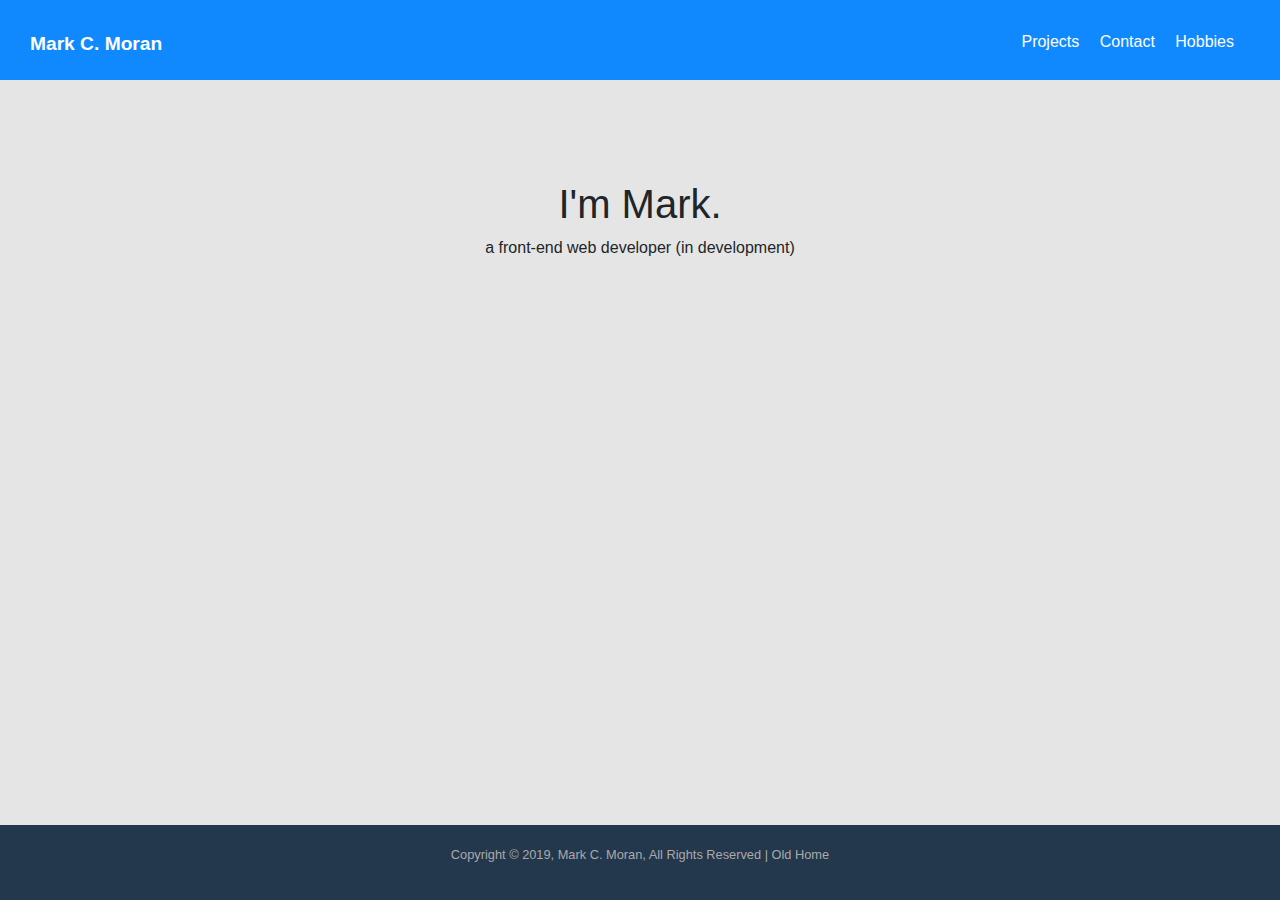
<file: index.html>
<!doctype html>
<html lang="en">
  <head>
    <!-- Required meta tags -->
    <meta charset="utf-8">
    <meta name="viewport" content="width=device-width, initial-scale=1, shrink-to-fit=no">

    <!-- Bootstrap CSS -->
    <link rel="stylesheet" href="https://stackpath.bootstrapcdn.com/bootstrap/4.3.1/css/bootstrap.min.css" integrity="sha384-ggOyR0iXCbMQv3Xipma34MD+dH/1fQ784/j6cY/iJTQUOhcWr7x9JvoRxT2MZw1T" crossorigin="anonymous">
    <link rel="stylesheet" href="css/style.css">


    <!-- HTML5 shim and Respond.js for IE8 support of HTML5 elements and media queries -->
    <!-- WARNING: Respond.js doesn't work if you view the page via file:// -->
    <!--[if lt IE 9]>
      <script src="https://oss.maxcdn.com/html5shiv/3.7.3/html5shiv.min.js"></script>
      <script src="https://oss.maxcdn.com/respond/1.4.2/respond.min.js"></script>
    <![endif]-->
    
  </head>
  <body>
  <header>
    <div class="logo">
      <span class="page-title"><a href="index.html">Mark C. Moran</a></span>
    </div>
    <nav>
      <ul>
        <li><a href="projects.html">Projects</a></li>
        <li><a href="contact.html">Contact</a></li>
        <li><a href="hobbies.html">Hobbies</a></li>
      </ul>
    </nav>
  </header>
  <div class="content">
    <h1>I'm Mark.</h1>
    <p>a front-end web developer (in development)</p>
  </div>

  <footer>
    <p>Copyright &copy; 2019, Mark C. Moran, All Rights Reserved | <a href="old_home.html">Old Home</a></p>
  </footer>


    <!-- Optional JavaScript -->
    <!-- jQuery first, then Popper.js, then Bootstrap JS -->
    <script src="https://code.jquery.com/jquery-3.3.1.slim.min.js" integrity="sha384-q8i/X+965DzO0rT7abK41JStQIAqVgRVzpbzo5smXKp4YfRvH+8abtTE1Pi6jizo" crossorigin="anonymous"></script>
    <script src="https://cdnjs.cloudflare.com/ajax/libs/popper.js/1.14.7/umd/popper.min.js" integrity="sha384-UO2eT0CpHqdSJQ6hJty5KVphtPhzWj9WO1clHTMGa3JDZwrnQq4sF86dIHNDz0W1" crossorigin="anonymous"></script>
    <script src="https://stackpath.bootstrapcdn.com/bootstrap/4.3.1/js/bootstrap.min.js" integrity="sha384-JjSmVgyd0p3pXB1rRibZUAYoIIy6OrQ6VrjIEaFf/nJGzIxFDsf4x0xIM+B07jRM" crossorigin="anonymous"></script>

    <!-- my javascript -->
  
  </body>
</html>
</file>
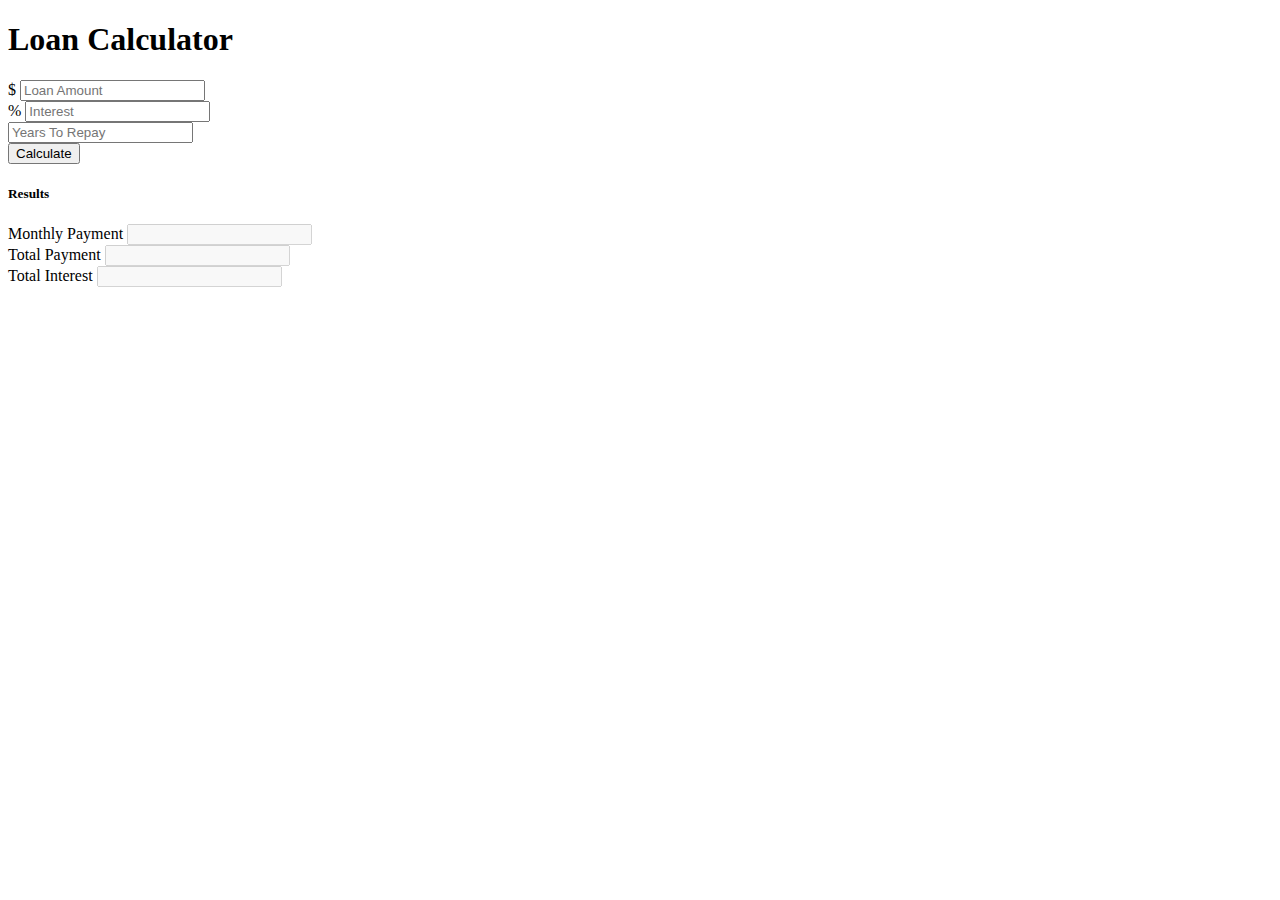
<file: projects/loancalculator/index.html>
<!doctype html>
<html lang="en">
  <head>
    <title>Hello, world!</title>
    <!-- Required meta tags -->
    <meta charset="utf-8">
    <meta name="viewport" content="width=device-width, initial-scale=1, shrink-to-fit=no">

    <!-- Bootstrap CSS -->
    <link rel="stylesheet" href="https://maxcdn.bootstrapcdn.com/bootstrap/4.0.0-beta.2/css/bootstrap.min.css" integrity="sha384-PsH8R72JQ3SOdhVi3uxftmaW6Vc51MKb0q5P2rRUpPvrszuE4W1povHYgTpBfshb" crossorigin="anonymous">
  </head>
  <body class="bg-dark">
    <div class="container">
      <div class="row">
        <div class="col-md-6 mx-auto">
          <div class="card card-body text-center mt-5">
            <h1 class="heading display-5 pb-3">Loan Calculator</h1>
            <form id="loan-form">
              <div class="form-group">
                <div class="input-group">
                  <span class="input-group-addon">$</span>
                  <input type="number" class="form-control" id="amount" placeholder="Loan Amount">
                </div>
              </div>
              <div class="form-group">
                <div class="input-group">
                  <span class="input-group-addon">%</span>
                  <input type="number" class="form-control" id="interest" placeholder="Interest">
                </div>
              </div>
              <div class="form-group">
                <input type="number" class="form-control" id="years" placeholder="Years To Repay">
              </div>
              <div class="forn-group">
                <input type="submit" value="Calculate" class="btn btn-dark btn-block">
              </div>
            </form>
            <!-- LOADER -->
            <!--
            <div id="loading">
              <img src="img/loading.gif" alt="">
            </div>
            -->
            <!-- RESULTS -->
            <div id="results" class="pt-4">
              <h5>Results</h5>
              <div class="form-group">
                <div class="input-group">
                  <span class="input-group-addon">Monthly Payment</span>
                  <input type="number" class="form-control" id="monthly-payment" disabled>
                </div>
              </div>

              <div class="form-group">
                <div class="input-group">
                  <span class="input-group-addon">Total Payment</span>
                  <input type="number" class="form-control" id="total-payment" disabled>
                </div>
              </div>

              <div class="form-group">
                <div class="input-group">
                  <span class="input-group-addon">Total Interest</span>
                  <input type="number" class="form-control" id="total-interest" disabled>
                </div>
              </div>
            </div>
          </div>
        </div>
      </div>
    </div>

    <!-- Optional JavaScript -->
    <!-- jQuery first, then Popper.js, then Bootstrap JS -->
    <script src="https://code.jquery.com/jquery-3.2.1.slim.min.js" integrity="sha384-KJ3o2DKtIkvYIK3UENzmM7KCkRr/rE9/Qpg6aAZGJwFDMVNA/GpGFF93hXpG5KkN" crossorigin="anonymous"></script>
    <script src="https://cdnjs.cloudflare.com/ajax/libs/popper.js/1.12.3/umd/popper.min.js" integrity="sha384-vFJXuSJphROIrBnz7yo7oB41mKfc8JzQZiCq4NCceLEaO4IHwicKwpJf9c9IpFgh" crossorigin="anonymous"></script>
    <script src="https://maxcdn.bootstrapcdn.com/bootstrap/4.0.0-beta.2/js/bootstrap.min.js" integrity="sha384-alpBpkh1PFOepccYVYDB4do5UnbKysX5WZXm3XxPqe5iKTfUKjNkCk9SaVuEZflJ" crossorigin="anonymous"></script>
    <script src="app.js"></script>
  </body>
</html>
</file>
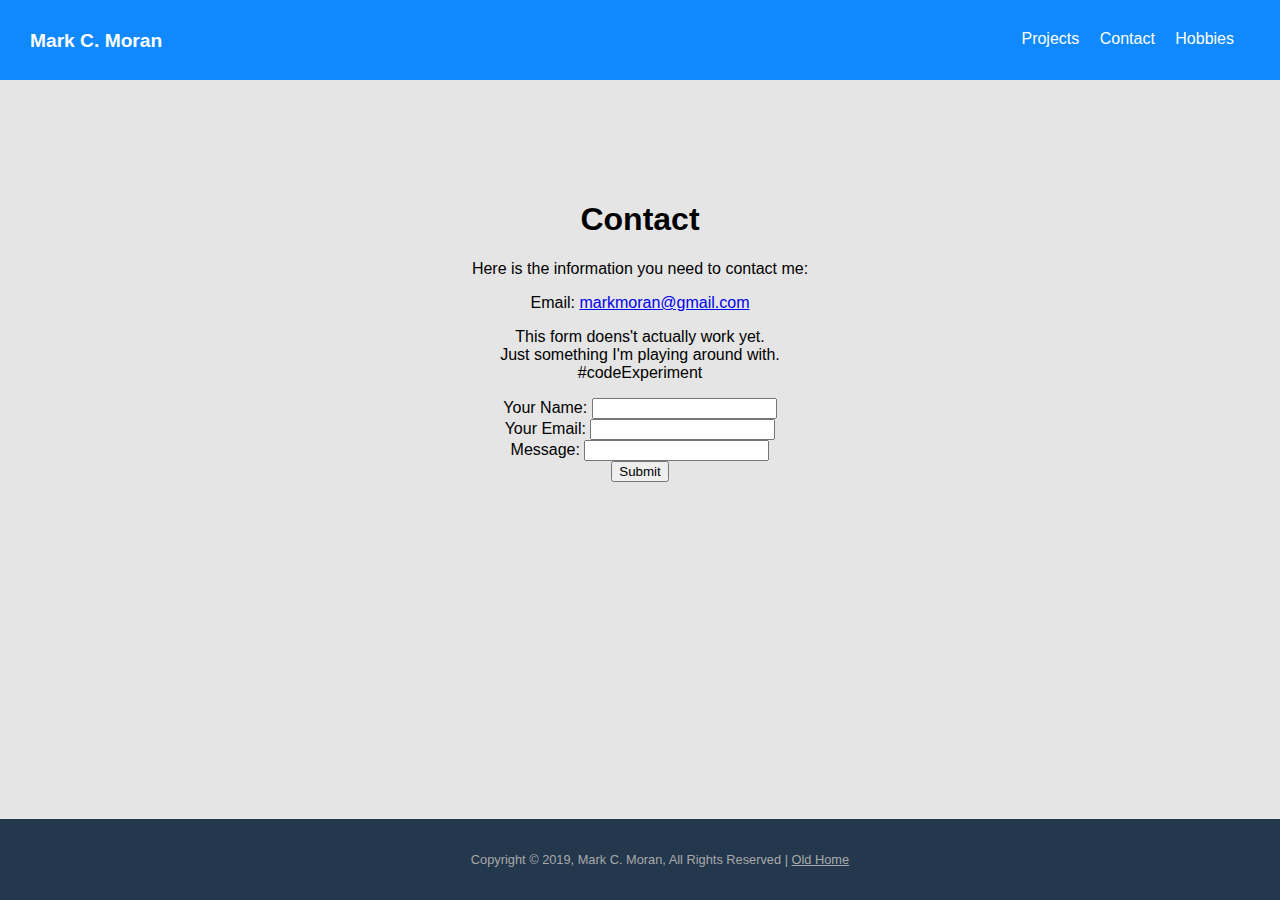
<file: contact.html>
<!DOCTYPE html>
<html lang="en">
<head>
  <meta charset="UTF-8">
  <meta name="viewport" content="width=device-width, initial-scale=1.0">
  <meta http-equiv="X-UA-Compatible" content="ie=edge">
  <link rel="stylesheet" href="css/style.css">
  <link rel="icon" href="favicon.ico">
  <title>Mark C. Moran || Web Coding Monkey</title>
</head>
<body>
  <header>
    <div class="logo">
      <span class="page-title"><a href="index.html">Mark C. Moran</a></span>
    </div>
    <nav>
      <ul>
        <li><a href="projects.html">Projects</a></li>
        <li><a href="contact.html">Contact</a></li>
        <li><a href="hobbies.html">Hobbies</a></li>
      </ul>
    </nav>
  </header>
  <div class="content">
    <h1>Contact</h1>
    
    <p>Here is the information you need to contact me:</p>

    <p>Email: <a href="mailto:markmoran@gmail.com" target="_blank">markmoran@gmail.com</a></p>

    <p>
    This form doens't actually work yet.<br />Just something I'm playing around with. <br />#codeExperiment
    </p>

    <form class="" action="index.html" method="post">
      <label for="">Your Name:</label>
      <input type="text" name="" value=""><br />
      <label for="">Your Email:</label>
      <input type="email" name="" value=""><br />
      <label for="">Message:</label>
      <input type="textarea" name="" value=""><br />
      <input type="submit" name=""f>
    </form>
  </div>

  <footer>
    <p>Copyright &copy; 2019, Mark C. Moran, All Rights Reserved | <a href="old_home.html">Old Home</a></p>
  </footer>
  
</body>
</html>
</file>
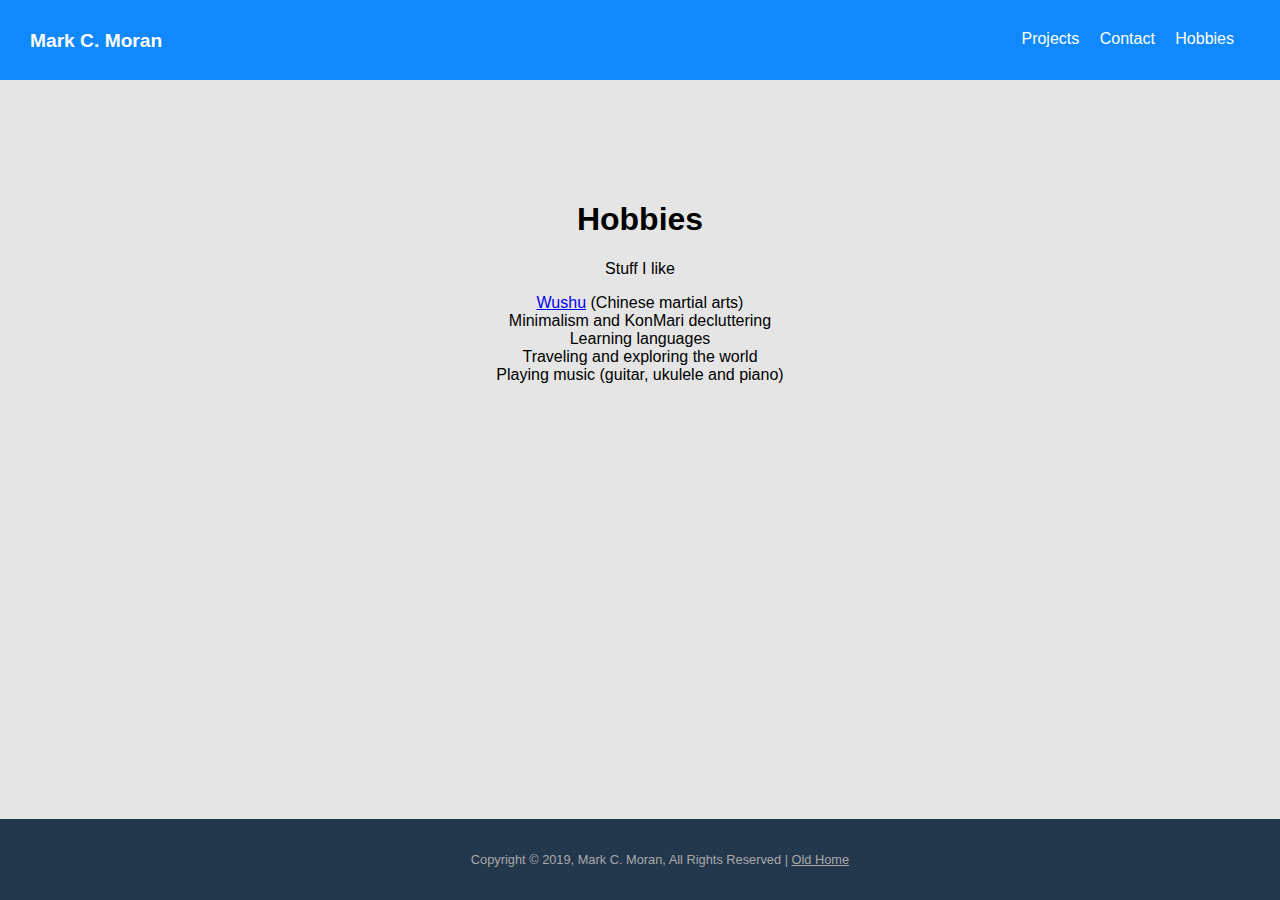
<file: hobbies.html>
<!DOCTYPE html>
<html lang="en">
<head>
  <meta charset="UTF-8">
  <meta name="viewport" content="width=device-width, initial-scale=1.0">
  <meta http-equiv="X-UA-Compatible" content="ie=edge">
  <link rel="stylesheet" href="css/style.css">
  <link rel="icon" href="favicon.ico">
  <title>Mark C. Moran || Web Coding Monkey</title>
</head>
<body>
  <header>
    <div class="logo">
      <span class="page-title"><a href="index.html">Mark C. Moran</a></span>
    </div>
    <nav>
      <ul>
        <li><a href="projects.html">Projects</a></li>
        <li><a href="contact.html">Contact</a></li>
        <li><a href="hobbies.html">Hobbies</a></li>
      </ul>
    </nav>
  </header>
  <div class="content">
    <h1>Hobbies</h1>
    
    <p>Stuff I like</p>

    <p><a href="https://wushuadventures.com" target="_blank">Wushu</a> (Chinese martial arts)<br />
      Minimalism and KonMari decluttering<br />
      Learning languages<br />
      Traveling and exploring the world<br />
      Playing music (guitar, ukulele and piano)<br />
    </p>

  </div>

  <footer>
    <p>Copyright &copy; 2019, Mark C. Moran, All Rights Reserved | <a href="old_home.html">Old Home</a></p>
  </footer>
  
</body>
</html>
</file>
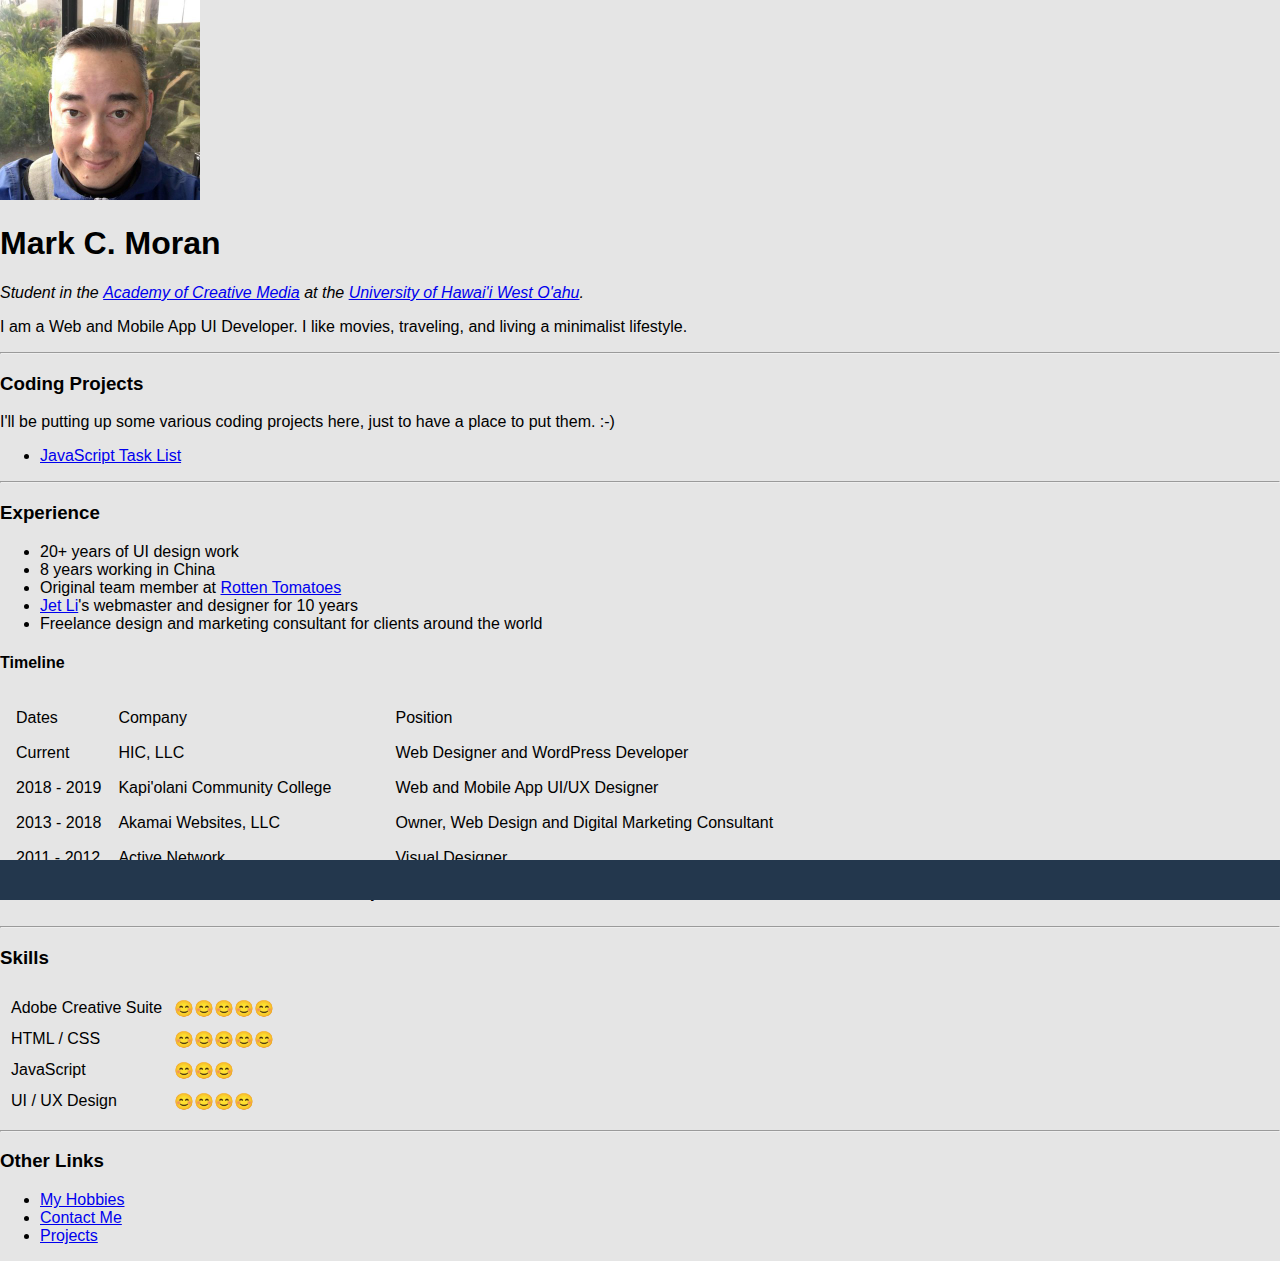
<file: old_home.html>
<!DOCTYPE html>
<html lang="en" dir="ltr">
  <head>
    <meta charset="utf-8">
    <link rel="stylesheet" href="css/style.css">
    <title>Mark C. Moran || Front End Web Monkey</title>
  </head>

  <body>
    <img src="images/markmoran.jpg" alt="Mark Moran - Profile Image" height="200" width="200" />
    <h1>Mark C. Moran</h1>
    <p>
      <em>Student in the <a href="https://acmsystem.hawaii.edu" target="_blank"><strong>Academy of Creative Media</strong></a> at the <a href="https://westoahu.hawaii.edu" target="_blank"><strong>University of Hawai'i West O'ahu</strong></a>.</em>
    </p>

    <p>
      I am a Web and Mobile App UI Developer. I like movies, traveling, and living a minimalist lifestyle.
    </p>
    <hr>

    <h3>Coding Projects</h3>

    <p>I'll be putting up some various coding projects here, just to have a place to put them. :-)</p>

    <ul>
      <li><a href="./projects/tasklist.html">JavaScript Task List</a></li>
    </ul>

    <hr>

    <h3>Experience</h3>

    <ul>
      <li>20+ years of UI design work</li>
      <li>8 years working in China</li>
      <li>Original team member at <a href="https://rottentomatoes.com" target="_blank">Rotten Tomatoes</a></li>
      <li><a href="https://jetli.com" target="_blank">Jet Li</a>'s webmaster and designer for 10 years</li>
      <li>Freelance design and marketing consultant for clients around the world</li>
    </ul>

    <h4>Timeline</h4>

    <table cellspacing="15">
      <thead>
        <tr>
          <td>
            Dates
          </td>
          <td>
            Company
          </td>
          <td>
            Position
          </td>
        </tr>
      </thead>
      <tbody>
          <tr>
            <td>
              Current
            </td>
            <td>
              HIC, LLC
            </td>
            <td>
              Web Designer and WordPress Developer
            </td>
          </tr>
        <tr>
          <td>
            2018 - 2019
          </td>
          <td>
            Kapi'olani Community College
          </td>
          <td>
            Web and Mobile App UI/UX Designer
          </td>
        </tr>
        <tr>
          <td>
            2013 - 2018
          </td>
          <td>
            Akamai Websites, LLC
          </td>
          <td>
            Owner, Web Design and Digital Marketing Consultant
          </td>
        </tr>
        <tr>
          <td>
            2011 - 2012
          </td>
          <td>
            Active Network
          </td>
          <td>
            Visual Designer
          </td>
        </tr>
        <tr>
          <td>
            2009 - 2010
          </td>
          <td>
            Xi'an International Studies University
          </td>
          <td>
            Teacher
          </td>
        </tr>
      </tbody>
    </table>

    <hr />

    <h3>Skills</h3>

    <table cellspacing="10">
      <tr>
        <td>
          Adobe Creative Suite
        </td>
        <td>
          😊😊😊😊😊
        </td>
      </tr>
      <tr>
        <td>
          HTML / CSS
        </td>
        <td>
          😊😊😊😊😊
        </td>
      </tr>
      <tr>
        <td>
          JavaScript
        </td>
        <td>
          😊😊😊
        </td>
      </tr>
      <tr>
        <td>
          UI / UX Design
        </td>
        <td>
          😊😊😊😊
        </td>
      </tr>
    </table>

    <hr />

    <h3>Other Links</h3>

    <ul>
      <li><a href="hobbies.html">My Hobbies</a></li>
      <li><a href="contact.html">Contact Me</a></li>
      <li><a href="projects.html">Projects</a></li>
    </ul>

    <footer>

    </footer>
  </body>
</html>
</file>
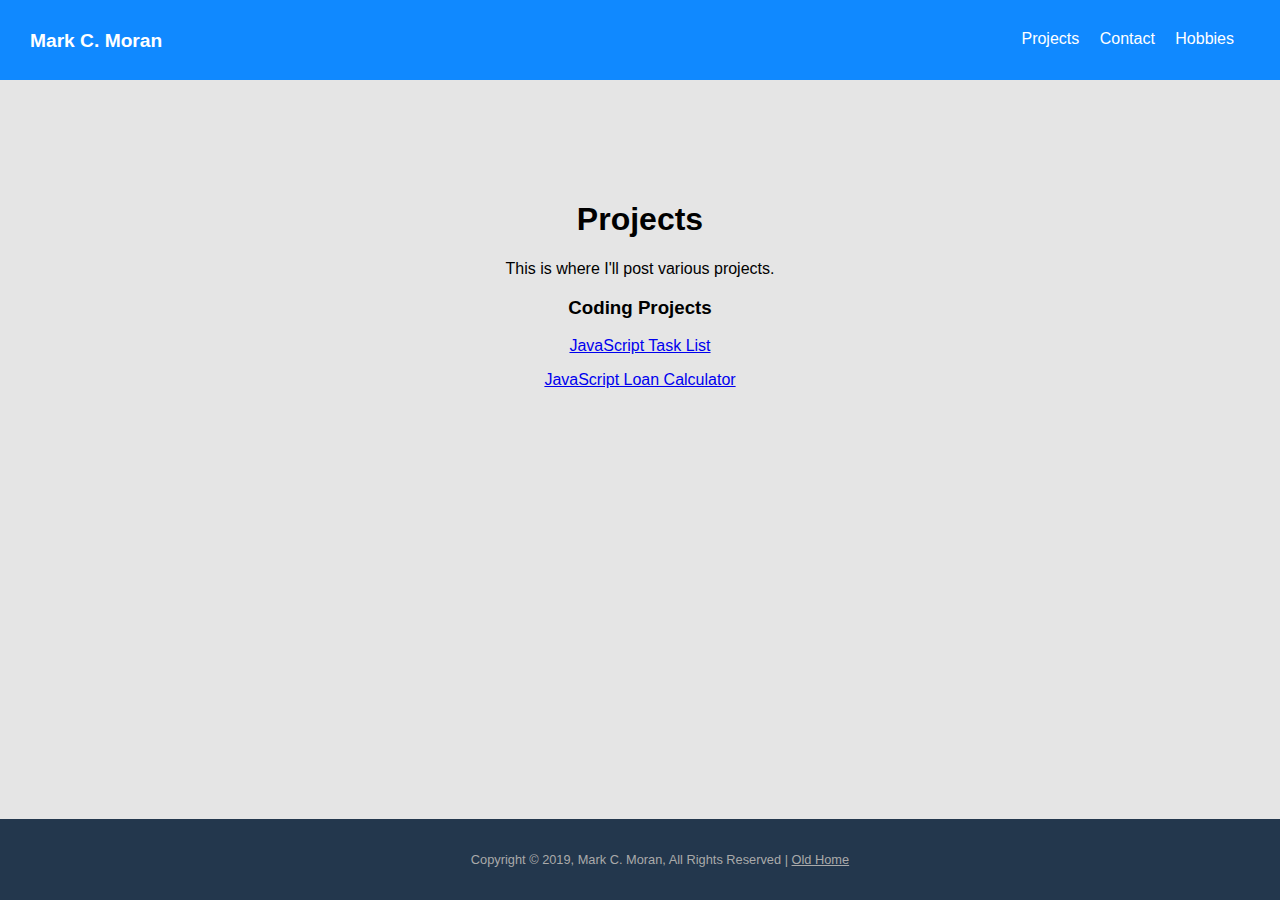
<file: projects.html>
<!DOCTYPE html>
<html lang="en">
<head>
  <meta charset="UTF-8">
  <meta name="viewport" content="width=device-width, initial-scale=1.0">
  <meta http-equiv="X-UA-Compatible" content="ie=edge">
  <link rel="stylesheet" href="css/style.css">
  <link rel="icon" href="favicon.ico">
  <title>Mark C. Moran || Web Coding Monkey</title>
</head>
<body>
  <header>
    <div class="logo">
      <span class="page-title"><a href="index.html">Mark C. Moran</a></span>
    </div>
    <nav>
      <ul>
        <li><a href="projects.html">Projects</a></li>
        <li><a href="contact.html">Contact</a></li>
        <li><a href="hobbies.html">Hobbies</a></li>
      </ul>
    </nav>
  </header>
  <div class="content">
    <h1>Projects</h1>
    <p>This is where I'll post various projects.</p><h3>Coding Projects</h3>

    <p><a href="projects/tasklist.html">JavaScript Task List</a></p>
    <p><a href="projects/loan.html">JavaScript Loan Calculator</a></p>
  </div>

  <footer>
    <p>Copyright &copy; 2019, Mark C. Moran, All Rights Reserved | <a href="old_home.html">Old Home</a></p>
  </footer>
  
</body>
</html>
</file>
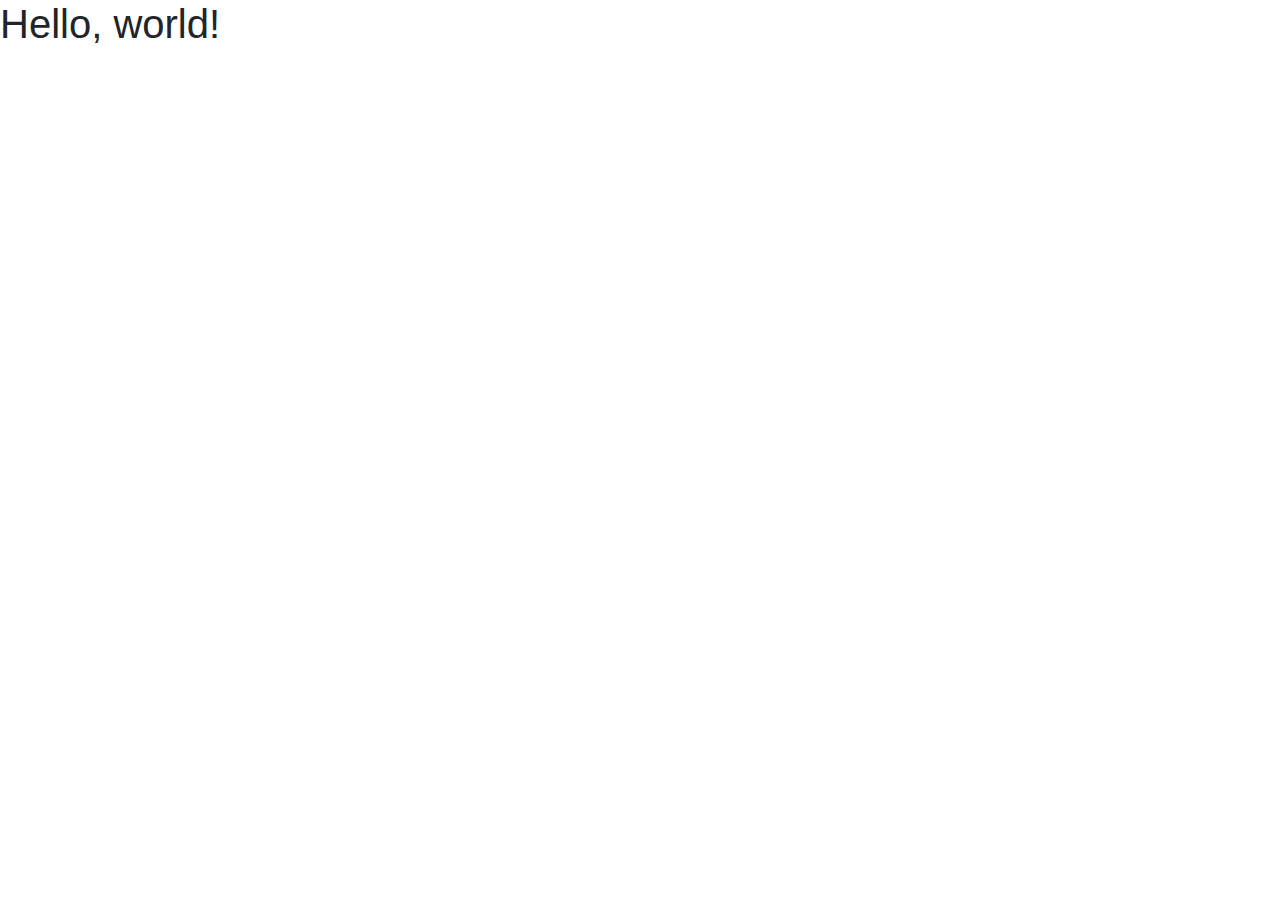
<file: projects/bootstrap-template.html>
<!doctype html>
<html lang="en">
  <head>
    <!-- Required meta tags -->
    <meta charset="utf-8">
    <meta name="viewport" content="width=device-width, initial-scale=1, shrink-to-fit=no">

    <!-- Bootstrap CSS -->
    <link rel="stylesheet" href="https://stackpath.bootstrapcdn.com/bootstrap/4.3.1/css/bootstrap.min.css" integrity="sha384-ggOyR0iXCbMQv3Xipma34MD+dH/1fQ784/j6cY/iJTQUOhcWr7x9JvoRxT2MZw1T" crossorigin="anonymous">


    <!-- HTML5 shim and Respond.js for IE8 support of HTML5 elements and media queries -->
    <!-- WARNING: Respond.js doesn't work if you view the page via file:// -->
    <!--[if lt IE 9]>
      <script src="https://oss.maxcdn.com/html5shiv/3.7.3/html5shiv.min.js"></script>
      <script src="https://oss.maxcdn.com/respond/1.4.2/respond.min.js"></script>
    <![endif]-->
    
  </head>
  <body>
    <h1>Hello, world!</h1>

    <!-- Optional JavaScript -->
    <!-- jQuery first, then Popper.js, then Bootstrap JS -->
    <script src="https://code.jquery.com/jquery-3.3.1.slim.min.js" integrity="sha384-q8i/X+965DzO0rT7abK41JStQIAqVgRVzpbzo5smXKp4YfRvH+8abtTE1Pi6jizo" crossorigin="anonymous"></script>
    <script src="https://cdnjs.cloudflare.com/ajax/libs/popper.js/1.14.7/umd/popper.min.js" integrity="sha384-UO2eT0CpHqdSJQ6hJty5KVphtPhzWj9WO1clHTMGa3JDZwrnQq4sF86dIHNDz0W1" crossorigin="anonymous"></script>
    <script src="https://stackpath.bootstrapcdn.com/bootstrap/4.3.1/js/bootstrap.min.js" integrity="sha384-JjSmVgyd0p3pXB1rRibZUAYoIIy6OrQ6VrjIEaFf/nJGzIxFDsf4x0xIM+B07jRM" crossorigin="anonymous"></script>

    <!-- my javascript -->
  
  </body>
</html>
</file>
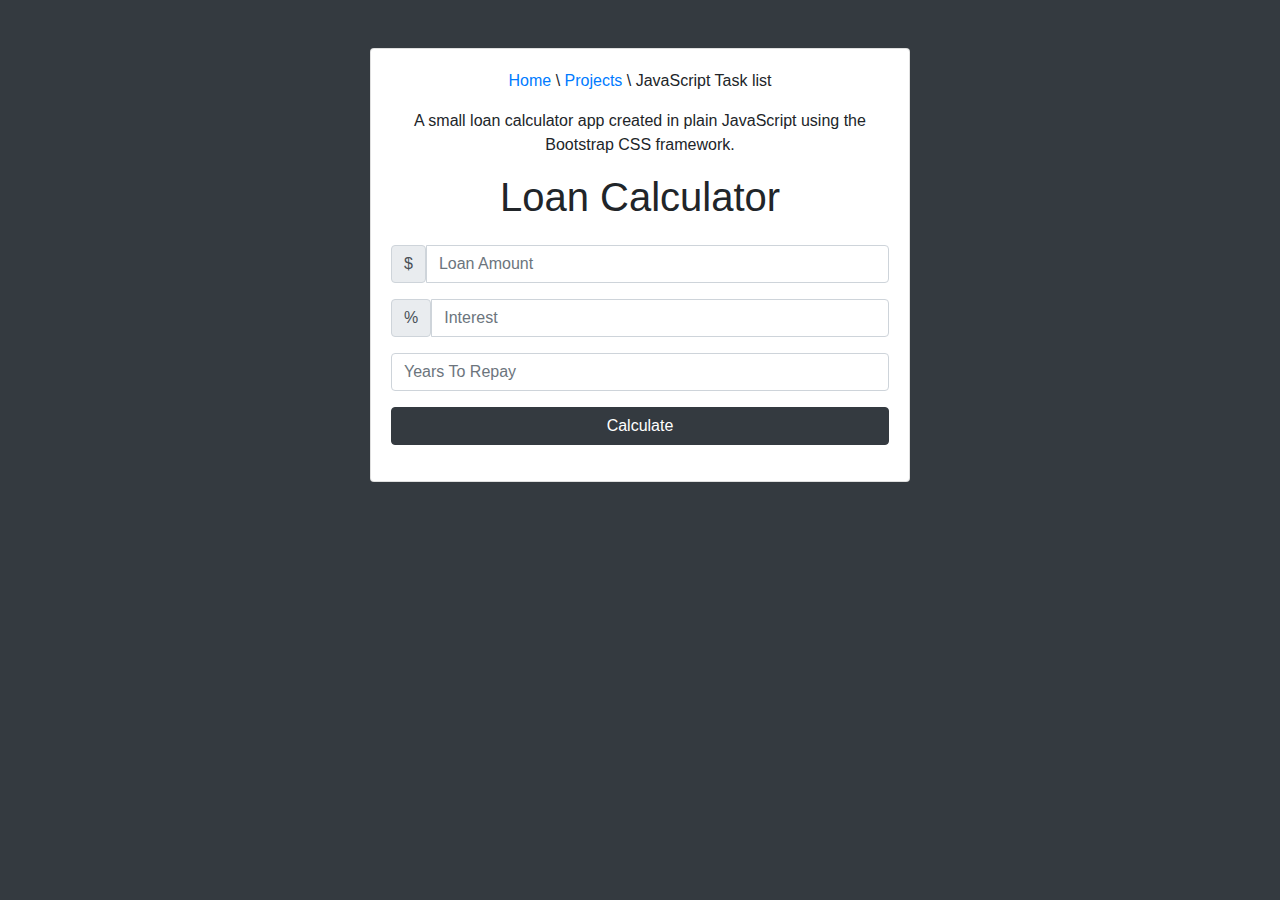
<file: projects/loan.html>
<!doctype html>
<html lang="en">
  <head>
    <!-- Required meta tags -->
    <meta charset="utf-8">
    <meta name="viewport" content="width=device-width, initial-scale=1, shrink-to-fit=no">

    <!-- Bootstrap CSS -->
    <link rel="stylesheet" href="https://stackpath.bootstrapcdn.com/bootstrap/4.3.1/css/bootstrap.min.css" integrity="sha384-ggOyR0iXCbMQv3Xipma34MD+dH/1fQ784/j6cY/iJTQUOhcWr7x9JvoRxT2MZw1T" crossorigin="anonymous">


    <!-- HTML5 shim and Respond.js for IE8 support of HTML5 elements and media queries -->
    <!-- WARNING: Respond.js doesn't work if you view the page via file:// -->
    <!--[if lt IE 9]>
      <script src="https://oss.maxcdn.com/html5shiv/3.7.3/html5shiv.min.js"></script>
      <script src="https://oss.maxcdn.com/respond/1.4.2/respond.min.js"></script>
    <![endif]-->
    <style>
      #loading, #results {
        display: none;
      }  
    </style>
    
  </head>
  <body class="bg-dark">
    <div class="container">
      <div class="row">
        <div class="col-md-6 mx-auto">
          <div class="card card-body text-center mt-5">
            <p><a href="../index.html">Home</a> \ <a href="../projects.html">Projects</a> \ JavaScript Task list</p>
            <p>A small loan calculator app created in plain JavaScript using the Bootstrap CSS framework. </p>

            <h1 class="heading display-5 pb-3">Loan Calculator</h1>
            <form id="loan-form">
              <div class="form-group">
                <div class="input-group">
                  <span class="input-group-text">$</span>
                  <input type="number" class="form-control" id="amount" placeholder="Loan Amount">
                </div> <!-- input-group -->
              </div> <!-- form-group -->
              <div class="form-group">
                <div class="input-group">
                  <span class="input-group-text">%</span>
                  <input type="number" class="form-control" id="interest" placeholder="Interest">
                </div> <!-- input-group -->
              </div> <!-- form-group -->
              <div class="form-group">
                <input type="number" class="form-control" id="years" placeholder="Years To Repay">
              </div> <!-- form-group -->
              <div class="form-group">
                <input type="submit" value="Calculate" class="btn btn-dark btn-block">
              </div>
            </form>
            
            <!-- LOADER -->
            <div id="loading">
              <img src="img/loading.gif" alt="">
            </div> 

            <!-- RESULTS -->
            <div id="results" class="pt-4">
              <h5>Results</h5>
              <div class="form-group">
                <div class="input-group">
                  <span class="input-group-text">Monthly Payment</span>
                  <input type="number" class="form-control" id="monthly-payment" disabled>
                </div> <!-- input-group -->
              </div> <!-- form-group -->
              <div class="form-group">
                <div class="input-group">
                  <span class="input-group-text">Total Payment</span>
                  <input type="number" class="form-control" id="total-payment" disabled>
                </div> <!-- input-group -->
              </div> <!-- form-group -->
              <div class="form-group">
                <div class="input-group">
                  <span class="input-group-text">Total Interest</span>
                  <input type="number" class="form-control" id="total-interest" disabled>
                </div> <!-- input-group -->
              </div> <!-- form-group -->
            </div> <!-- results -->

          </div> <!-- card -->
        </div> <!-- col -->
      </div> <!-- row -->
    </div><!-- container -->

    <!-- Optional JavaScript -->
    <!-- jQuery first, then Popper.js, then Bootstrap JS -->
    <script src="https://code.jquery.com/jquery-3.3.1.slim.min.js" integrity="sha384-q8i/X+965DzO0rT7abK41JStQIAqVgRVzpbzo5smXKp4YfRvH+8abtTE1Pi6jizo" crossorigin="anonymous"></script>
    <script src="https://cdnjs.cloudflare.com/ajax/libs/popper.js/1.14.7/umd/popper.min.js" integrity="sha384-UO2eT0CpHqdSJQ6hJty5KVphtPhzWj9WO1clHTMGa3JDZwrnQq4sF86dIHNDz0W1" crossorigin="anonymous"></script>
    <script src="https://stackpath.bootstrapcdn.com/bootstrap/4.3.1/js/bootstrap.min.js" integrity="sha384-JjSmVgyd0p3pXB1rRibZUAYoIIy6OrQ6VrjIEaFf/nJGzIxFDsf4x0xIM+B07jRM" crossorigin="anonymous"></script>

    <!-- loan.js-->
    <script src="loan.js"></script>
  
  </body>
</html>
</file>
<file: css/style.css>
body {
  margin: 0;
  font-family: sans-serif;
  font-size: 16px;
  font-weight: 300;
  background-color: #e5e5e5;
}

header {
  background-color: #1089ff;
  padding: 30px 30px 50px;
}

.logo, nav {
  display: block;
  width: 50%;
}

.logo {
  float: left;
}

.page-title a {
  color: #fff;
  text-decoration: none;
  font-weight: 700;
  font-size: 1.2em;
}

.page-title a:hover, nav li a:hover {
  text-decoration: underline;
}

nav {
  float: right;
}

nav ul {
  margin: 0;
  float: right;
}

nav li {
  display: inline-block;
  padding: 0;
  margin: 0;
}

nav li a {
  color: #fff;
  padding-right: 1em;
  text-decoration: none;
}

.content {
  background-color: ##e5e5e5;
  display: block;
  margin: 0 auto;
  text-align: center;
  padding: 100px;
}

.content li {
  list-style: none;
  padding-left: 0;
}

footer {
  display: block;
  background-color: #23374d;
  color: #aaa;
  text-align: center;
  padding: 20px;
  font-size: 0.8em;
  position: fixed;
  bottom: 0px;
  width: 100%;
}

footer a {
  color: #aaa;
  font-family: sans-serif;
}
</file>
